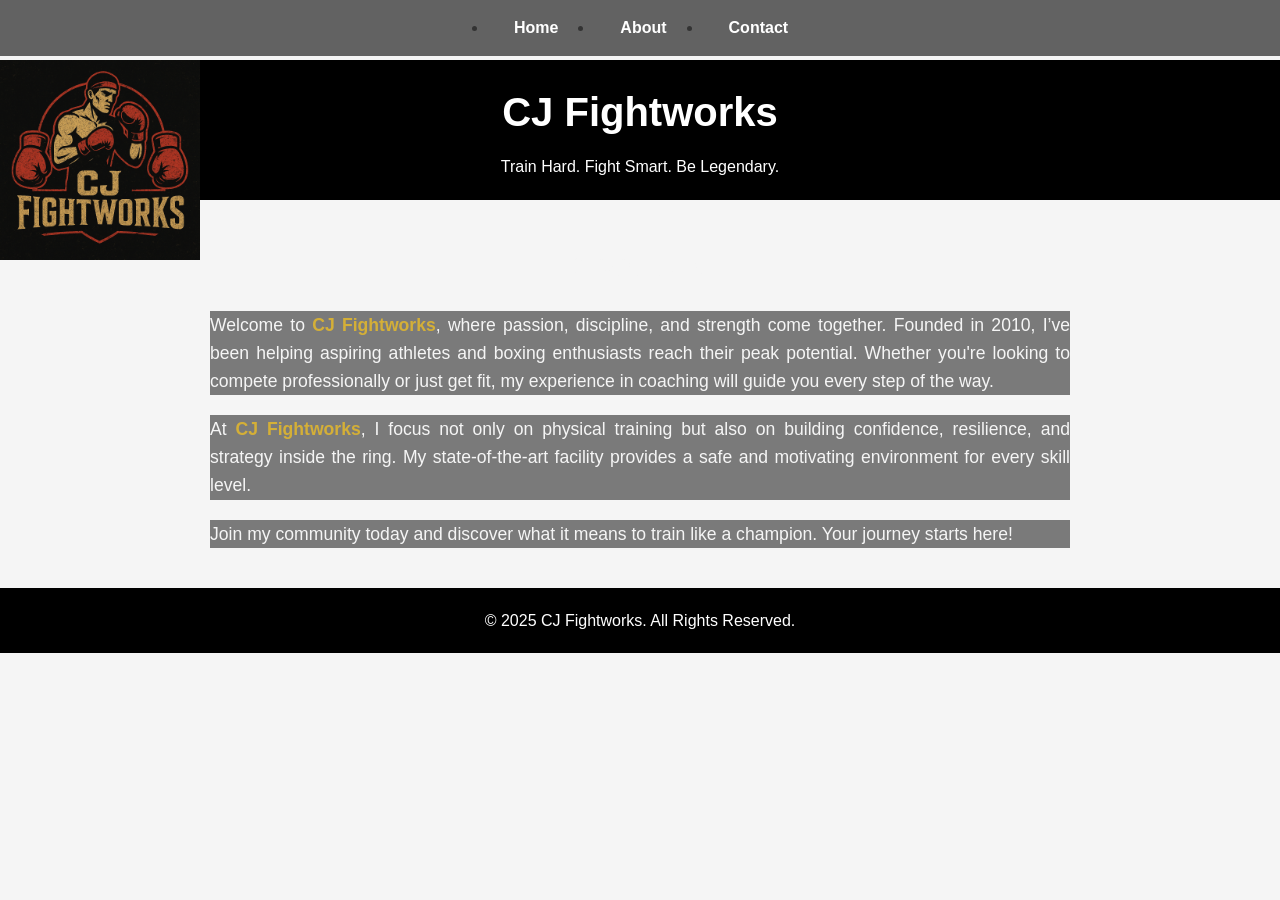
<file: about.html>
<!DOCTYPE html>
<html lang="en">

<head>
  <meta charset="UTF-8">
  <meta name="viewport" content="width=device-width, initial-scale=1.0">
  <title>About Us - CJ Fightworks</title>
  <link rel="stylesheet" href="about.css">
</head>

<body>

  <!-- Header -->
  <header>
    <h1>CJ Fightworks</h1>
    <p>Train Hard. Fight Smart. Be Legendary.</p>
  </header>

  <!-- Navigation -->
  <nav>
      <li><a href="index.html">Home</a></li>
      <li><a href="about.html">About</a></li>
      <li><a href="contact.html">Contact</a></li>
  </nav>
  <div class="logo">
    <img src="assets/logo.png" alt="CJ Fightworks Logo">
  </div>
  <!-- About Section -->
  <div class="container">
    <!-- Logo -->
    <h2 class="section-title">About Us</h2>
    <p class="about-text">
      Welcome to <span class="highlight">CJ Fightworks</span>, where passion, discipline, and strength come together.
      Founded in 2010, I’ve been helping aspiring athletes and boxing enthusiasts reach their peak potential. Whether
      you're looking to compete professionally or just get fit, my experience in coaching will guide you every step of
      the way.
    </p>
    <p class="about-text">
      At <span class="highlight">CJ Fightworks</span>, I focus not only on physical training but also on building
      confidence, resilience, and strategy inside the ring. My state-of-the-art facility provides a safe and motivating
      environment for every skill level.
    </p>
    <p class="about-text">
      Join my community today and discover what it means to train like a champion. Your journey starts here!
    </p>
  </div>

  <!-- Background video -->
  <video class="video-bg" autoplay muted loop playsinline webkit-playsinline>
    <source src="assets/about_video.mp4" type="video/mp4">
    Your browser does not support HTML5 video.
  </video>

  <!-- Footer -->
  <footer>
    &copy; 2025 CJ Fightworks. All Rights Reserved.
  </footer>

</body>

</html>
</file>
<file: about.css>
* {
   margin: 0;
   padding: 0;
   box-sizing: border-box;
 }

 body {
   font-family: Arial, sans-serif;
   line-height: 1.6;
   color: #333;
   background-color: #f5f5f5;
   padding-top: 60px;
   /* space for fixed nav */
 }

 header {
   background-color: #000;
   color: #fff;
   padding: 20px 40px;
   text-align: center;
 }

 header h1 {
   font-size: 2.5rem;
   margin-bottom: 10px;
 }

 nav {
   position: fixed;
   /* keeps nav fixed on screen */
   top: 0;
   /* stick to top */
   left: 0;
   right: 0;
   display: flex;
   justify-content: center;
   /* centers the nav links */
   background: rgba(0, 0, 0, 0.6);
   /* semi-transparent */
   padding: 15px 0;
   z-index: 1000;
   /* higher than video and overlay */
 }

 nav a {
   color: #fff;
   text-decoration: none;
   margin: 0 20px;
   font-weight: bold;
   transition: color 0.3s;
 }

 nav a:hover {
   color: #d4af37;
   /* gold accent */
 }

 .container {
   max-width: 900px;
   margin: 40px auto;
   padding: 0 20px;
   opacity: 0;
   transform: translateY(30px);
   animation: fadeUp 1.2s forwards 0.5s;
   /* starts after 0.5s */
 }

 @keyframes fadeUp {
   to {
     opacity: 1;
     transform: translateY(0);
   }
 }

 /* Logo: centered on all devices */
 .logo {
   position: fixed;
   /* stays on top of video and overlay */
   top: 60px;
   /* below nav */
   left: 100px;
   /* horizontal center */
   transform: translateX(-50%);
   /* exact centering */
   z-index: 200;
 }

 .logo img {
   width: 200px;
   height: auto;
   image-rendering: -webkit-optimize-contrast;
 }

 .section-title {
   font-size: 2rem;
   margin-bottom: 20px;
   text-align: center;
   color: #f5f5f5;
 }

 .about-text {
   font-size: 1.1rem;
   margin-bottom: 20px;
   text-align: justify;
   color: #f5f5f5;
   background-color: rgba(0, 0, 0, 0.5);
   /* translucent black */

 }

 .highlight {
   color: #d4af37;
   /* gold accent */
   font-weight: bold;
 }

 footer {
   background-color: #000;
   color: #fff;
   text-align: center;
   padding: 20px;
   margin-top: 40px;
 }

 .video-bg {
   position: fixed;
   top: 0;
   left: 0;
   width: 100%;
   height: 100%;
   object-fit: cover;
   z-index: -1;
 }

/*********************************************************/

 /* Mobile adjustments */
 @media (max-width: 600px) {

   /* Allow normal page flow */
   body {
     padding-top: 80px;
   }

   nav {
     flex-wrap: wrap;
     padding: 10px 0;
   }

   nav a {
     margin: 5px 10px;
     font-size: 0.95rem;
   }

   /* Center logo above content */
   .logo {
     position: relative;
     top: auto;
     left: 50%;
     transform: translateX(-50%);
     margin: 20px 0;
   }

   .logo img {
     width: 120px;
   }

   /* Header text smaller and centered */
   header {
     padding: 15px 10px;
   }

   header h1 {
     font-size: 1.6rem;
   }

   /* Container and text adjustments */
   .container {
     width: 90%;
     margin: 20px auto;
     padding: 0;
   }

   .section-title {
     font-size: 1.5rem;
   }

   .about-text {
     font-size: 0.95rem;
     line-height: 1.5;
     padding: 15px;
     background-color: rgba(0, 0, 0, 0.6);
     border-radius: 10px;
   }

   /* Footer smaller and clean */
   footer {
     font-size: 0.9rem;
     padding: 15px;
   }
 }
</file>
